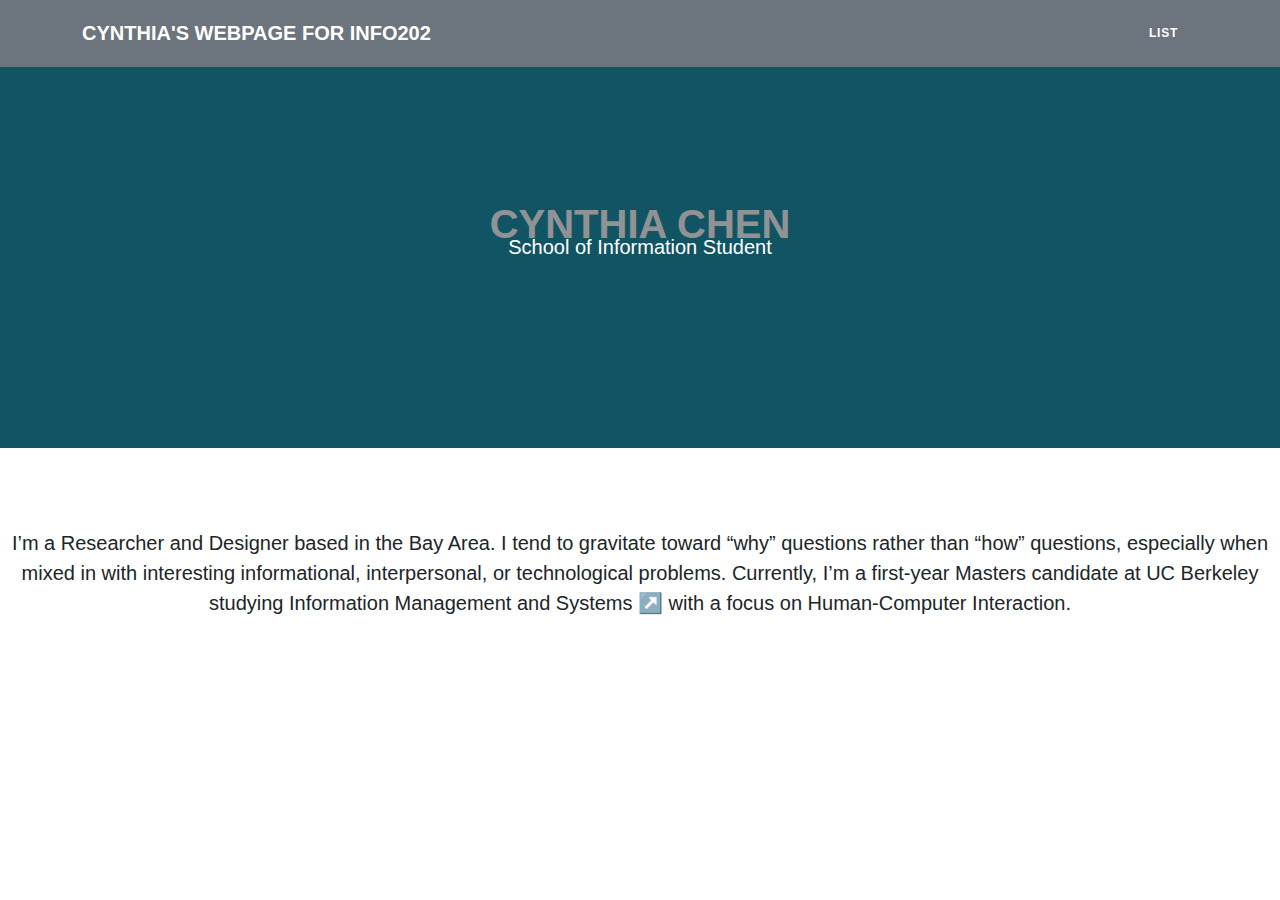
<file: index.html>
<!DOCTYPE HTML>  
<html>  
    <header>
        <link rel="stylesheet" href="Example_CSS_Style Templates/style3.css">
        <link rel="stylesheet" href="table_style.css">
        <title>Cynthia's Homepage</title>
    </header>
    <body>  
        <!---Navigation--->
        <!--This section of code defines the navigation bar at the top of the page.  The classes used here are defined in the style.css file.-->
        <nav class="navbar navbar-expand-lg bg-secondary text-uppercase fixed-top" id="mainNav">
            <div class="container">
                <!--This code defines the "My Webpage" link in the top left corner of the navigation pane-->
                <a class="navbar-brand" href="./index.html">Cynthia's Webpage for INFO202</a>
                <!--This code defines the "List" link in the top right corner of the navigation pane-->
                <ul class="navbar-nav ms-auto">
                    <li class="nav-item mx-0 mx-lg-1"><a class="nav-link py-3 px-0 px-lg-3 rounded" href="./list.html">List</a></li>
                </ul>
            </div>
        </nav>
        <!--This section defines the middle section of the webpage-->
        <header class="masthead bg-primary text-white text-center">
            <div class="container d-flex align-items-center flex-column">
                
                <!-- This code is for the student name-->
                <h1 class="masthead-heading text-uppercase mb-0">Cynthia Chen</h1>
                <!--This code creates the two lines separating the student name from the subtitle-->
                <div class="divider-custom divider-light">
                    <div class="divider-custom-line"></div>
                    <div class="divider-custom-line"></div>
                </div>
                <!--This code creates the subheading underneath the line dividers-->
                <p class="masthead-subheading font-weight-light mb-0">School of Information Student</p>
            </div>
        </header>
        <section class="text-center">

            <div class="col-md-6 col-lg-4 mb-5">
                <p>I’m a Researcher and Designer based in the Bay Area. I tend to gravitate toward “why” questions rather than “how” questions, especially when mixed in with interesting informational, interpersonal, or technological problems. Currently, I’m a first-year Masters candidate at UC Berkeley studying Information Management and Systems ↗ with a focus on Human-Computer Interaction.</p>                
            </div>
        </section>
    </body>

</html>
</file>
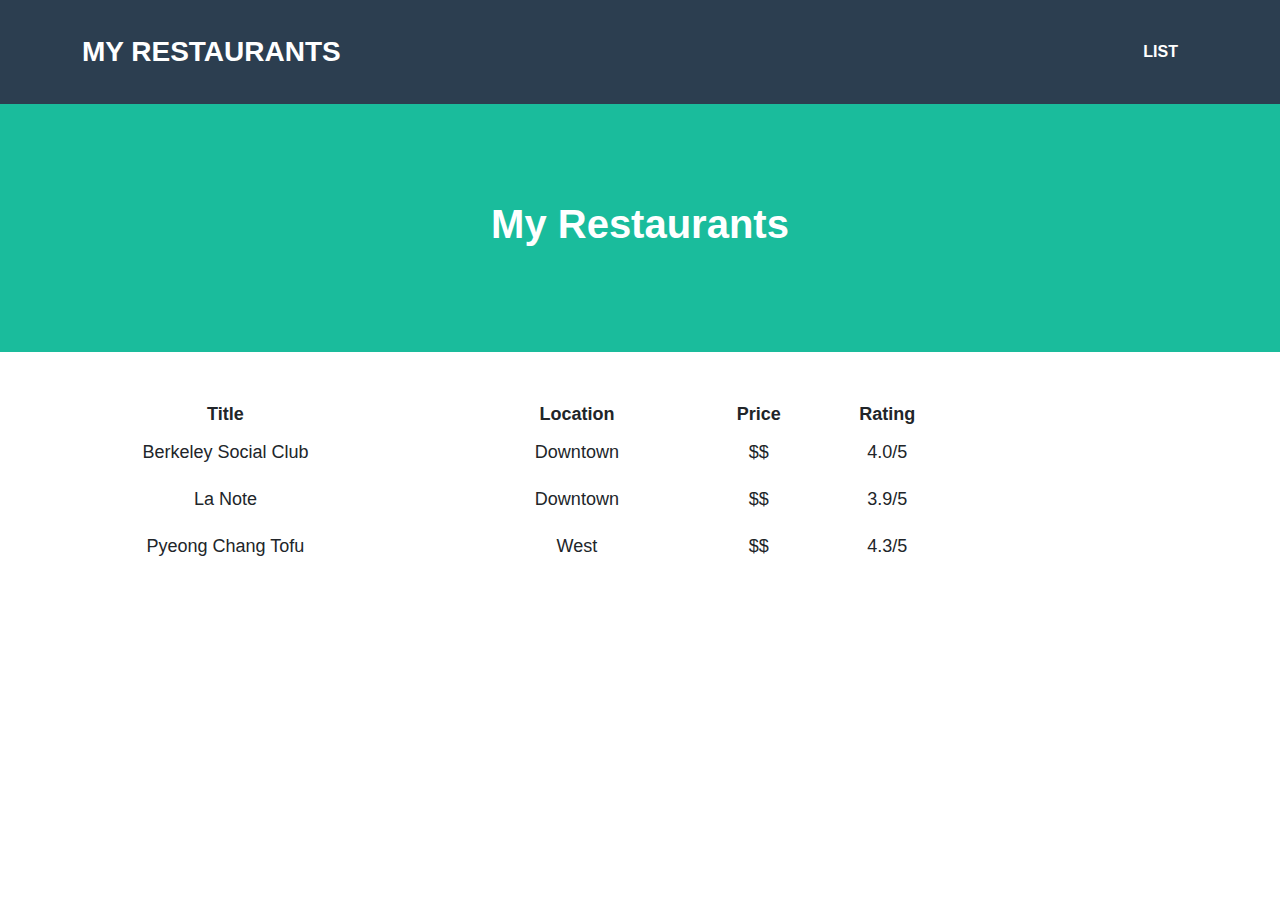
<file: list.html>
<!DOCTYPE HTML>  
<html>  
    <header>
        <link rel="stylesheet" href="style.css">
        <link rel="stylesheet" href="table_style.css">
        <title>My Webpage Title</title>
    </header>
    <body>  
        <!---Navigation--->
        <!--This section of code defines the navigation bar at the top of the page.  The classes used here are defined in the style.css file.-->
        <nav class="navbar navbar-expand-lg bg-secondary text-uppercase fixed-top" id="mainNav">
            <div class="container">
                <!--This code defines the "My Webpage" link in the top right corner of the navigation pane-->
                <a class="navbar-brand" href="index.html">My Restaurants</a>
                <!--This code defines the "List" link in the top left corner of the navigation pane-->
                <ul class="navbar-nav ms-auto">
                    <li class="nav-item mx-0 mx-lg-1"><a class="nav-link py-3 px-0 px-lg-3 rounded" href="./list.html">List</a></li>
                </ul>
            </div>
        </nav>
        <!--This code creates the middle section of the webpage-->
        <header class="masthead bg-primary text-white text-center">
            <h1>My Restaurants</h1>
        </header>
        <!--Here is where the table will be loaded in.  The actual table will be loaded in JavaScript.-->
        <section class="mt-5 text-center">
            <div id="showDataJSON"></div>
        </section>
    </body>

    <script>

        /*
        * RENDERING THE JSON TABLE
        * Get JSON data from file
        * Get headers from retrieved data
        * Set headers for table
        * Add data to table
        * Add table to DOM
        */
        fetch('./list_data.json')
            .then(response => response.json())
            .then(data => {

                /*
                This section creates the base table and finds the root json node.
                */
                var jsonTable = document.createElement("table");
                var tr = jsonTable.insertRow(-1);   
                jsonTable.style.width = "75%";
                let root;
                for (let prop in data) {
                    root = prop;
                }

                /*
                This section selects the headers for the table
                */
                let headers = Object.keys(data[root][0]);
                headers.forEach(header => {
                    var th = document.createElement("th");      
                    th.innerHTML = header;
                    tr.appendChild(th);
                })              
                /*
                This section adds the data into each row of the list
                */
                let items = Object.keys(data[root]);
                items.forEach(item => {
                    tr = jsonTable.insertRow(-1);
                    for (let key in data[root][item]) {
                       var tabCell = tr.insertCell(-1);
                       tabCell.innerHTML = data[root][item][key];
                    }
                })
                /*
                This section adds the table to the HTML
                */
                var divContainer = document.getElementById("showDataJSON");
                divContainer.innerHTML = "";
                divContainer.appendChild(jsonTable);
            });
    </script>  
</html>
</file>
<file: table_style.css>
table {
  width: 75%;
  font-size: large;
}

td {
  padding: 10px;
}
</file>
